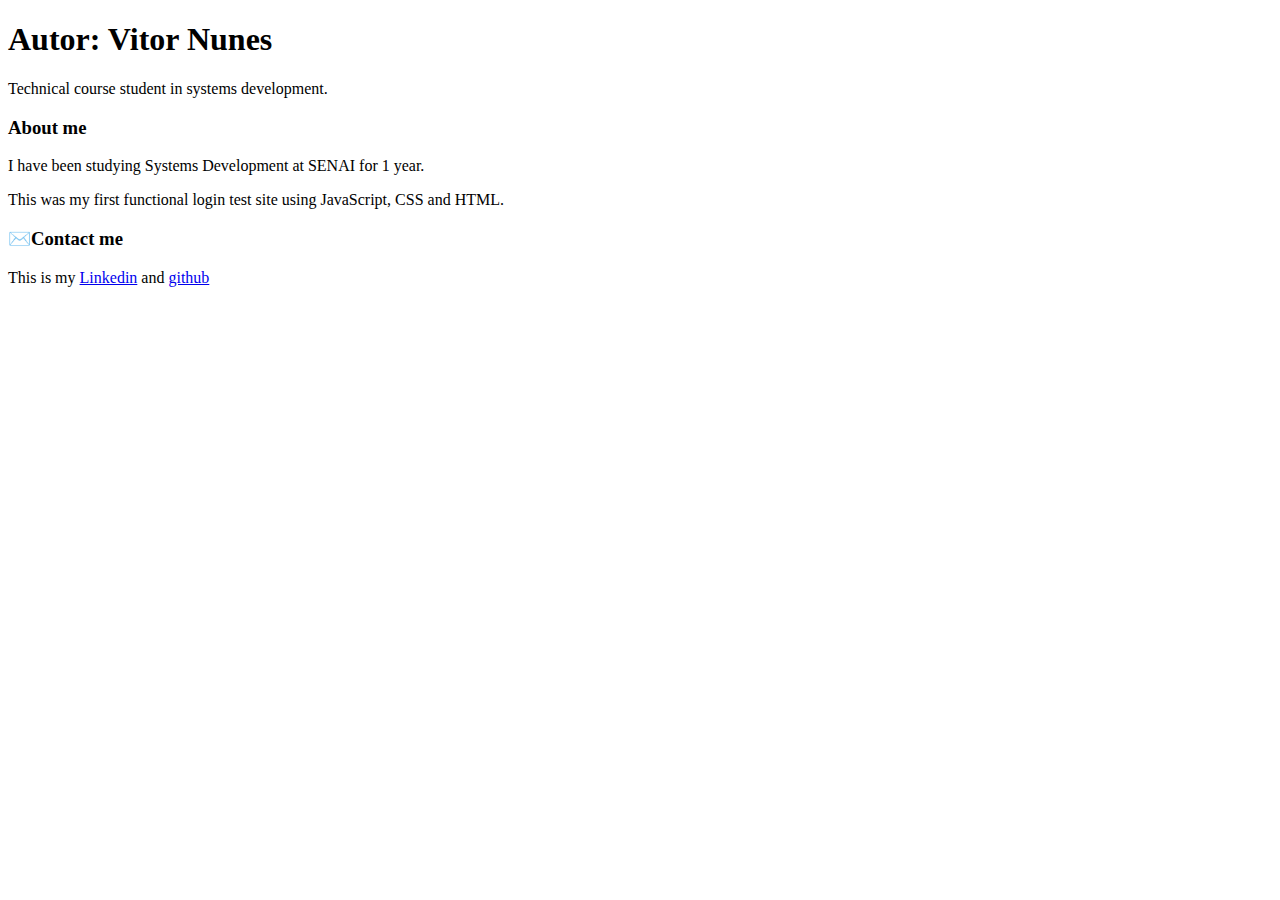
<file: pages/paginaInicial.html>
<!DOCTYPE html>
<html lang="pt-br">
  <head>
    <meta charset="UTF-8" />
    <title>principal page</title>
    <link rel="stylesheet" href="../assets/styles/paginaInicial.css" />
    <meta name="viewport" content="width=device-width, initial-scale=1.0">
    <link rel="icon" href="../assets/images/favicon.png" type="image/png">
  </head>

  <body>
    <header>
      <h1>
        Autor: Vitor Nunes
      </h1>
      <p id="subtitulo-header">
        Technical course student in systems development.
      </p>
    </header>

    <main>
      <section id="sobre-mim">
        <h3 id="titulo-sobre-mim">About me</h3>
        <p class="texto-sobre-mim">I have been studying Systems Development at SENAI for 1 year.</p>
        <p class="texto-sobre-mim">This was my first functional login test site using JavaScript, CSS and HTML.</p>
      </section>
      <section id="contato">
        <h3>✉️Contact me</h3>
        <p>
            This is my 
            <a href="https://www.linkedin.com/in/vitor-nunes-a52132216/" target="_blank">Linkedin</a> and 
            <a href="https://github.com/nunezada08" target="_blank">github</a>
        </p>
      </section>
    </main>
</file>
<file: assets/styles/paginaInicial.css>
oloco
</file>
